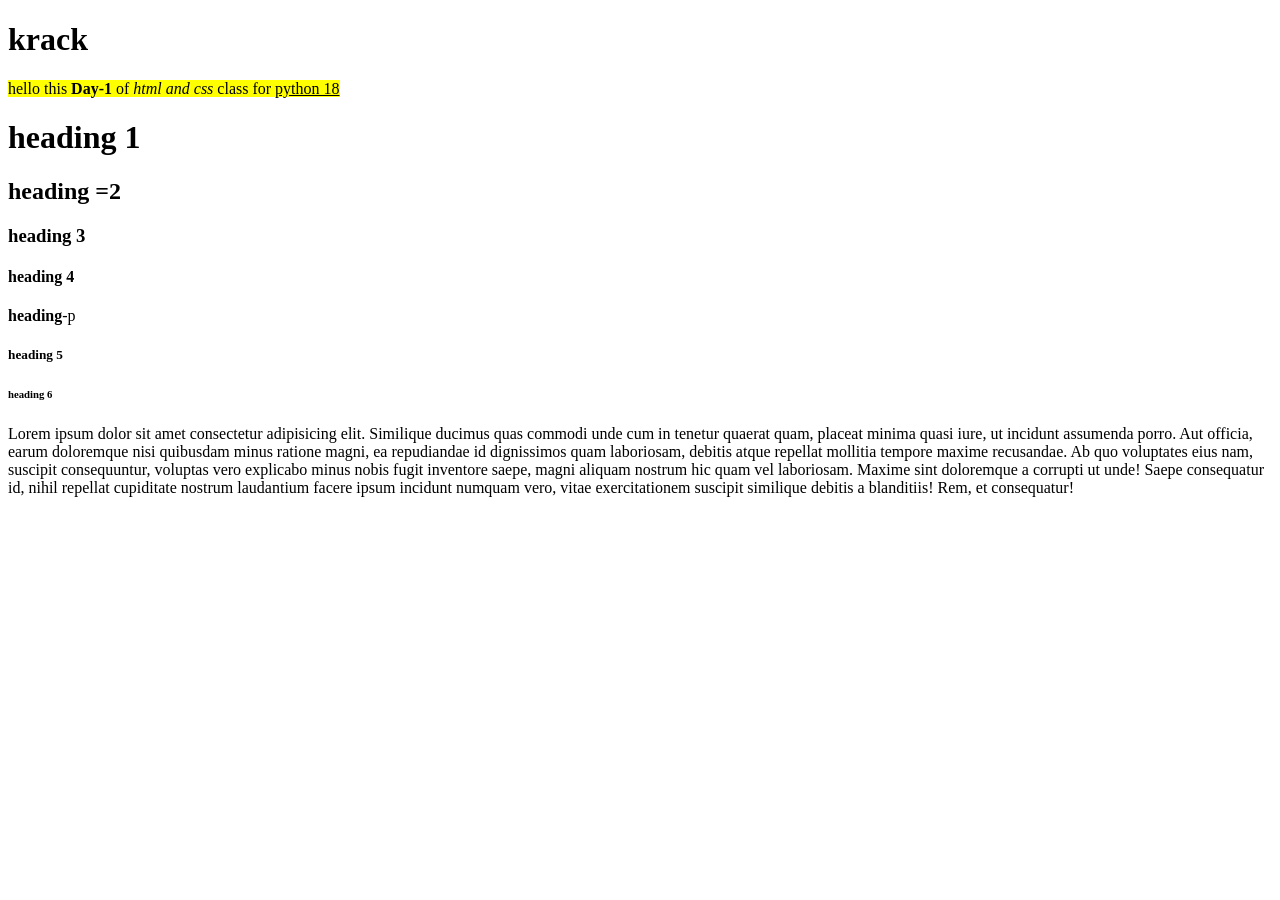
<file: Day-1/index.html>
<!DOCTYPE html>
<html lang="en">
<head>
    <meta charset="UTF-8">
    <meta name="viewport" content="width=device-width, initial-scale=1.0">
    <title>Day 1 HTML</title>
    
</head>
<body>
   <h1>krack</h1> 
   <p>
    <mark>
        hello this <b> Day-1</b> of <i> html and css</i> class for <u>python 18</u>
    </mark>
   </p>
   <h1>heading 1</h1>
   <h2>heading =2</h2>

   <h3>heading 3</h3>
   <h4>heading 4</h4>
   <p><b>heading</b>-p</p>
   <h5>
    heading 5
   </h5>
   <h6>
    heading 6
   </h6>
   <p>
    Lorem ipsum dolor sit amet consectetur adipisicing elit. Similique ducimus quas commodi unde cum in tenetur quaerat quam, placeat minima quasi iure, ut incidunt assumenda porro. Aut officia, earum doloremque nisi quibusdam minus ratione magni, ea repudiandae id dignissimos quam laboriosam, debitis atque repellat mollitia tempore maxime recusandae. Ab quo voluptates eius nam, suscipit consequuntur, voluptas vero explicabo minus nobis fugit inventore saepe, magni aliquam nostrum hic quam vel laboriosam. Maxime sint doloremque a corrupti ut unde! Saepe consequatur id, nihil repellat cupiditate nostrum laudantium facere ipsum incidunt numquam vero, vitae exercitationem suscipit similique debitis a blanditiis! Rem, et consequatur!
   </p>

   </p>
   
</body>
</html>
</file>
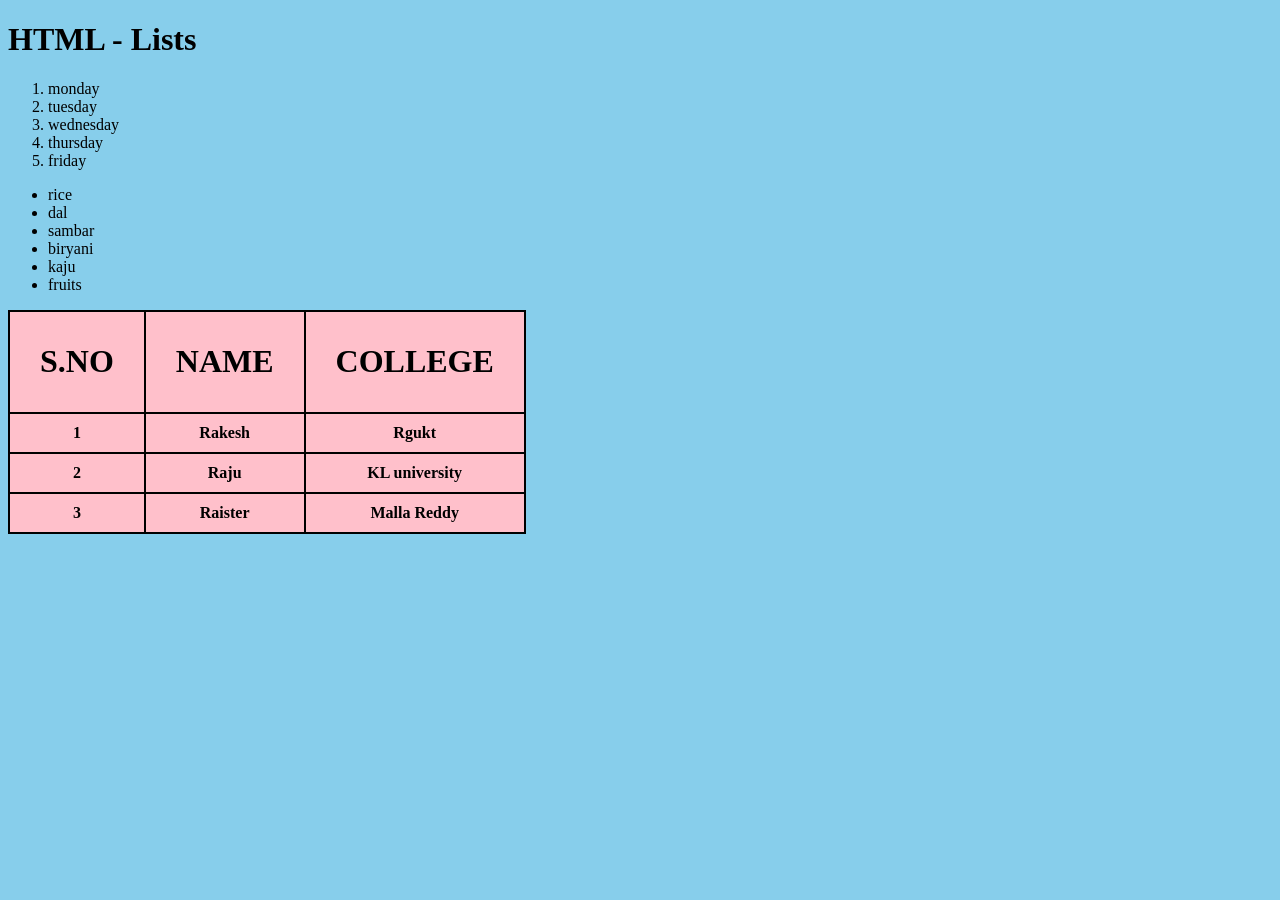
<file: Day-3/index.html>
<!DOCTYPE html>
<html lang="en">
<head>
    <meta charset="UTF-8">
    <meta name="viewport" content="width=device-width, initial-scale=1.0">
    <title>Day-3</title>
    <link rel="stylesheet" href="style.css">

</head>
<body>
    <h1>HTML - Lists</h1>
    <ol>
        <li>monday</li>
        <li>tuesday</li>
        <li>wednesday</li>
        <li>thursday</li>
        <li>friday</li>
        
    </ol>
    <ul>
        <li>rice </li>
        <li>dal</li>
        <li>sambar</li>
        <li>biryani</li>
        <li>kaju</li>
        <li>fruits</li>
    </ul>
    <table>
         <tr>
            <th><h1>S.NO </h1></th>
            <th><h1>NAME </h1></th>
            <th><h1>COLLEGE </h1></th>
         </tr>
         <tr><th>1</th>
         <th>Rakesh</th>
         <th>Rgukt</th>
         </tr>
         <tr><th>2</th>
         <th>Raju</th>
         <th>KL university</th>
         </tr>
        <tr><th>3</th>
         <th>Raister</th>
         <th>Malla Reddy</th>
         </tr>


    </table>
</body>
</html>
</file>
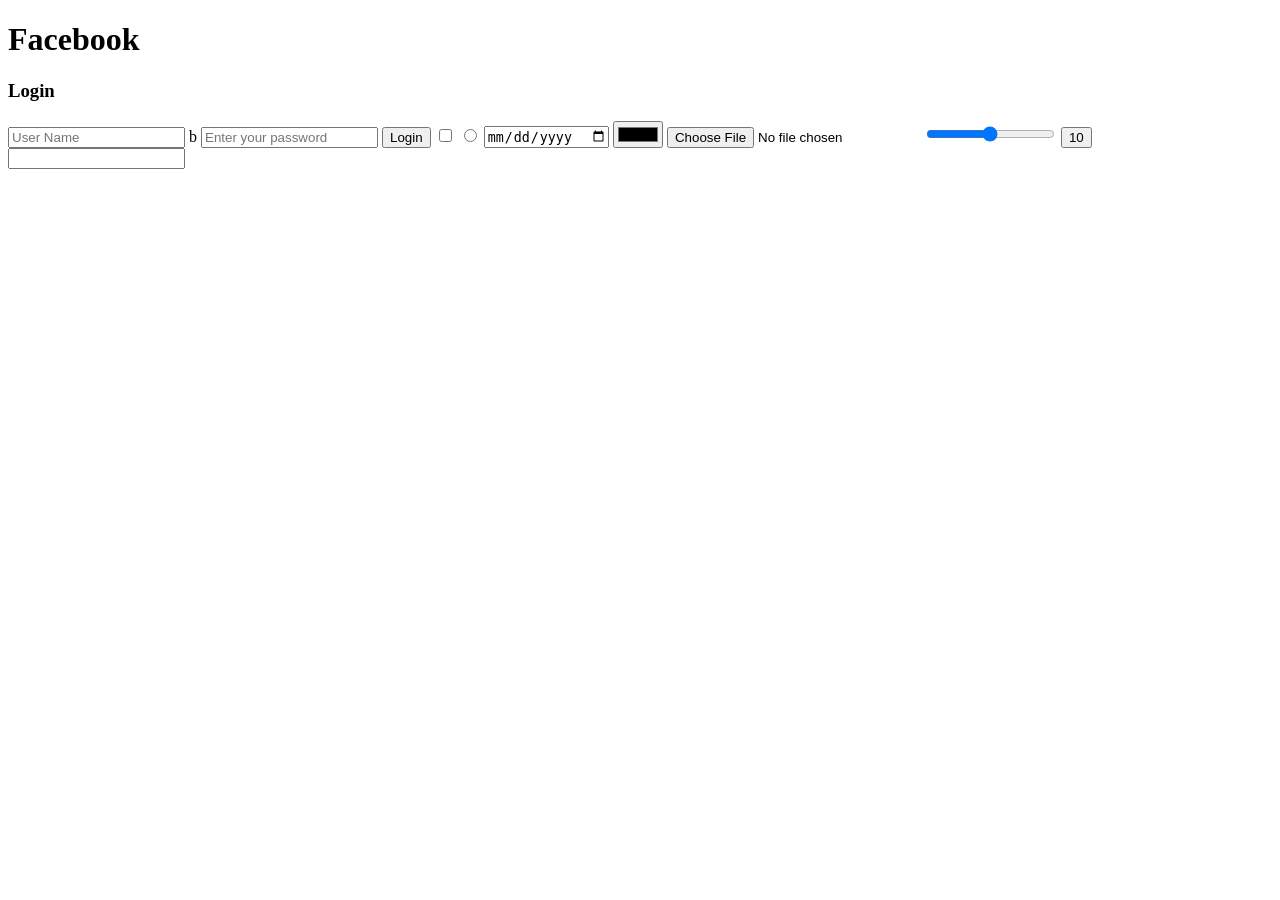
<file: Day-4/index.html>
<!DOCTYPE html>
<html lang="en">
<head>
    <meta charset="UTF-8">
    <meta name="viewport" content="width=device-width, initial-scale=1.0">
    <title>Document</title>
</head>
<body>
    <form>
        <h1>Facebook</h1>
        <h3>Login </h3>
        <input type="text" placeholder="User Name">
        b
        <input type="password" placeholder="Enter your password">
        <input type="submit" value="Login">
        <input type="checkbox">
        <input type="radio">
        <input type="date">
        <input type="color" name="" id="">
        <input type="file" name="" id="">
         <input type="range" name="" id="">
         <input type="reset" value="10">
         <input type="url" >
    </form>
    
</body>
</html>
</file>
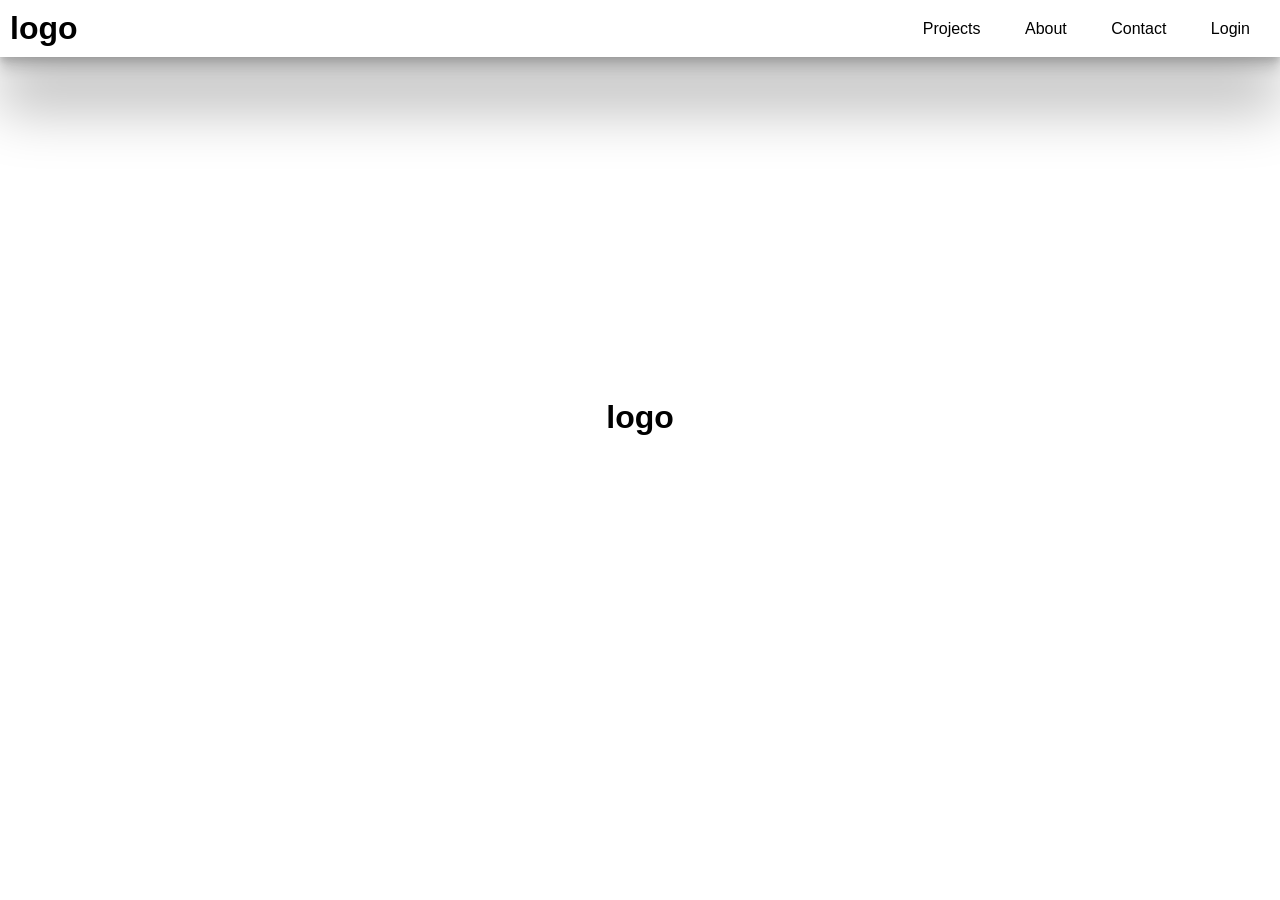
<file: Day-5/index.html>
<!DOCTYPE html>
<html lang="en">
<head>
    <meta charset="UTF-8">
    <meta name="viewport" content="width=device-width, initial-scale=1.0">
    <title>Document</title>
    <link rel="stylesheet" href="style.css">
</head>
<body>

    <div class="navbar">
        <h1>logo</h1>

        <div>
            <a href="">Projects</a>
            <a href="">About</a>
            <a href="">Contact</a>
            <a href="">Login</a>
        </div>
    </div>


    <div class="hero">
        <h1>logo</h1>
    </div>
    
</body>
</html>
</file>
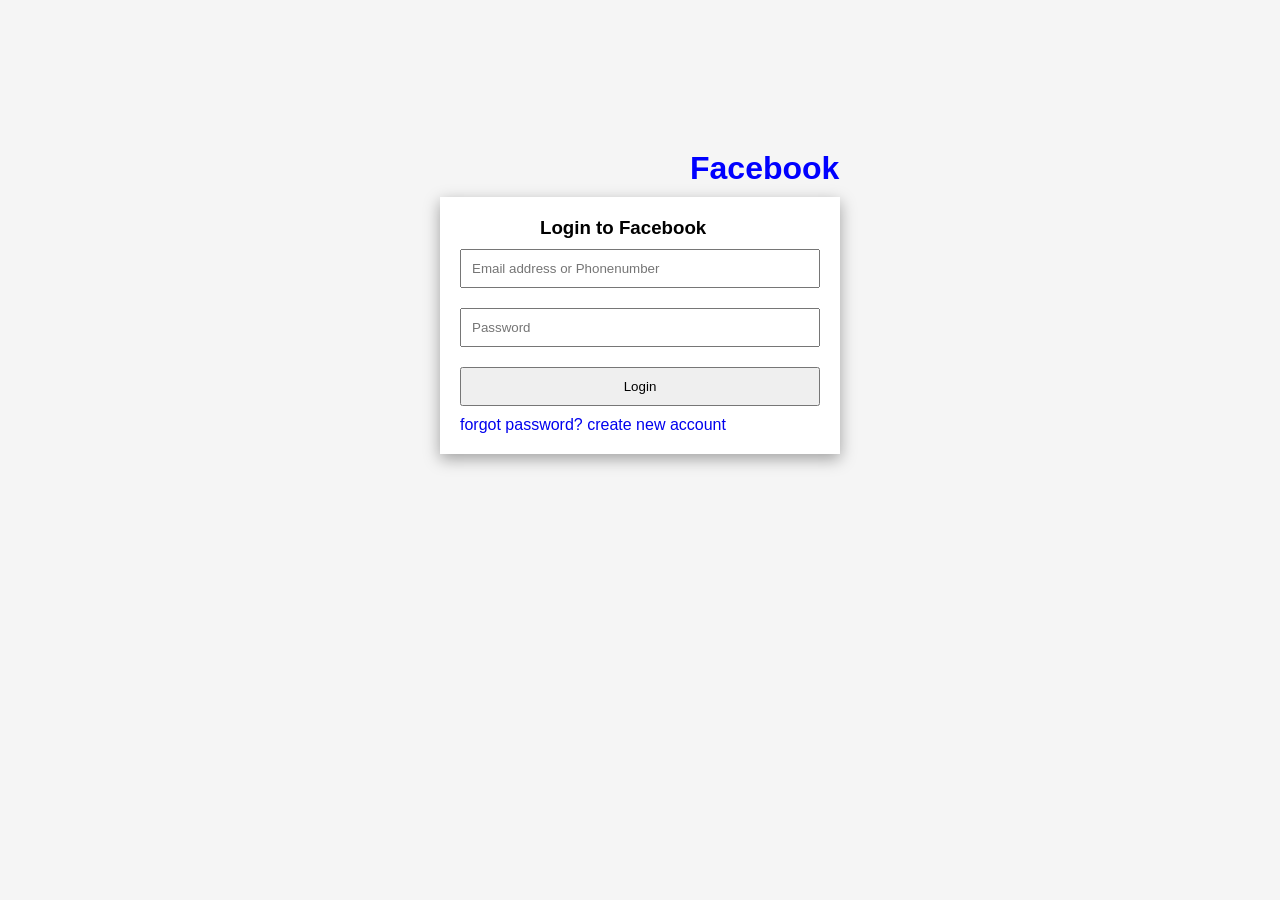
<file: Day-4/facebook.html>
<!DOCTYPE html>
<html lang="en">
<head>
    <meta charset="UTF-8">
    <meta name="viewport" content="width=device-width, initial-scale=1.0">
    <title>Facebook</title>
    <link rel="stylesheet" href="style.css">
</head>
<body>
    <h1>Facebook</h1>
    <form >
    <h3>Login to Facebook</h3>
    <input type="text" placeholder="Email address or Phonenumber">

    <input type="password" placeholder="Password">
    <input type="submit" value="Login">
    <a href="forgot_password.html">forgot password? </a>
    <a href="new_account.html">  create new account</a>
    </form>
</body>
</html>
</file>
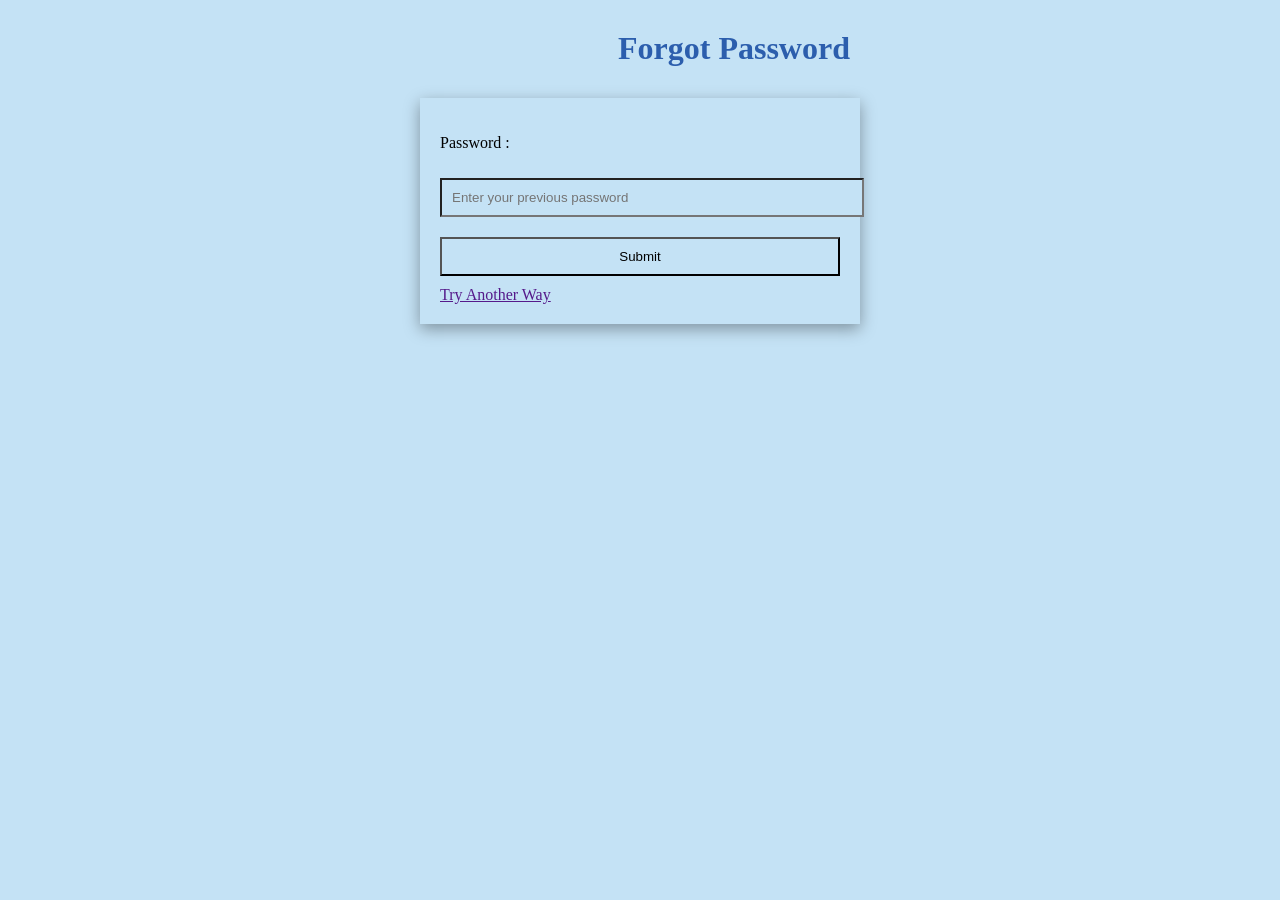
<file: Day-4/forgot_password.html>
<!DOCTYPE html>
<html lang="en">
<head>
    <meta charset="UTF-8">
    <meta name="viewport" content="width=device-width, initial-scale=1.0">
    <title>forgot_password</title>
    <link rel="stylesheet" href="style1.css">
</head>
<body>
    <h1>Forgot Password</h1>
    <form action="">
    <p>Password :</p>
    <input type="password" placeholder="Enter your previous password">
    <input type="submit">
    <a href="">Try Another Way</a>
    </form>
</body>
</html>
</file>
<file: Day-3/style.css>
body{
    background-color: skyblue;
}
table,
table th,
table td {

    border: 2px solid;
    border-collapse: collapse;

    padding: 10px 30px;
}

table th {
    background-color: pink;
}

table td {
    background-color: red;
}
</file>
<file: Day-5/style.css>
* {
    margin: 0;
    padding: 0;
    box-sizing: border-box;

    font-family: sans-serif;
}


.navbar {
    padding: 10px;

    display: flex;
    align-items: center;
    justify-content: space-between;

    box-shadow: rgba(0, 0, 0, 0.25) 0px 54px 55px, rgba(0, 0, 0, 0.12) 0px -12px 30px, rgba(0, 0, 0, 0.12) 0px 4px 6px, rgba(0, 0, 0, 0.17) 0px 12px 13px, rgba(0, 0, 0, 0.09) 0px -3px 5px;
}

.navbar a {
    text-decoration: none;
    color: black;
    padding: 10px 20px;
}

.hero {
    height: 80vh;

    display: flex;
    align-items: center;
    justify-content: center;

    background-image: url('https://www.w3schools.com/w3images/architect.jpg');
    background-repeat: no-repeat;
    background-size: cover;
}
</file>
<file: Day-4/style.css>
* {
    margin: 0;
    padding: 0;
    box-sizing: border-box;

    font-family: sans-serif;
}

body {
    background-color: whitesmoke;
}

form {
    /* border: 3px solid black; */
    padding: 20px;
    

    width: 400px;

    margin: auto;
    margin-top: 10px;

    background-color: white;
    box-shadow: rgba(0, 0, 0, 0.35) 0px 5px 15px;
}
a{
  text-decoration: none;  
}
form h1 {
    text-align: center;
    
}

form input {
    width: 100%;

    margin: 10px 0;
    padding: 10px;
}

form .btn {
    background-color: blue;
    color: white;
}
h1{
    padding-left: 190px ;
    color: blue;
    padding-top: 150px;
    padding-bottom: 0px;
    margin-left: 500px;
    
}
h3{
    margin-left: 80px;
}
</file>
<file: Day-4/style1.css>
*{
    background-color: #C4E2F5;
}
h1{
    color:  #2C5EAD;
    margin-top: 20px;
    padding: 10px 10px 10px;
    margin-left: 600px;
}
form{
    padding: 20px;
    

    width: 400px;

    margin: auto;
    margin-top: 10px;
    border:black;
    box-shadow: rgba(0, 0, 0, 0.35) 0px 5px 15px;
}
form input {
    width: 100%;

    margin: 10px 0;
    padding: 10px;
}
</file>
